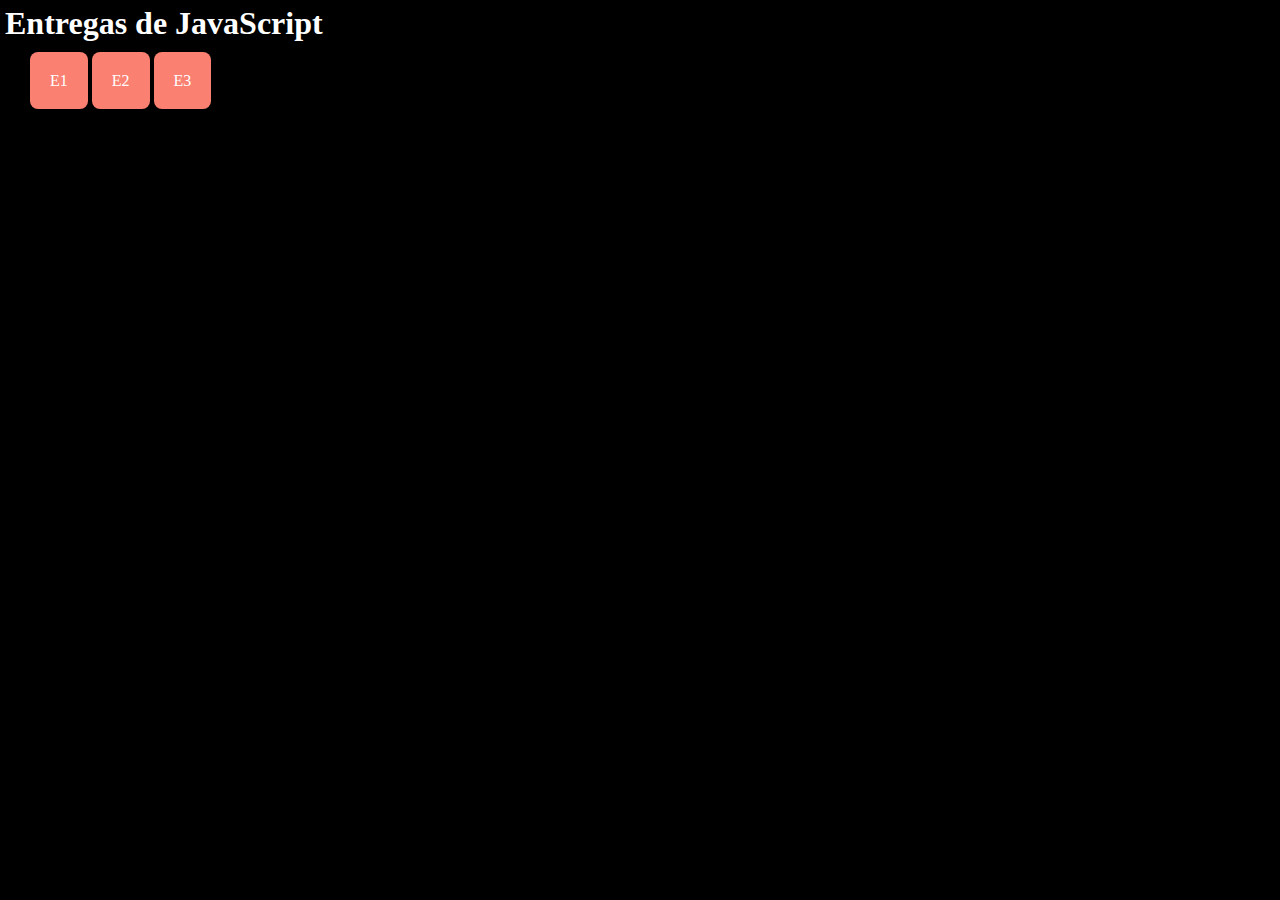
<file: index.html>
<!DOCTYPE html>
<html lang="en">
<head>
    <meta charset="UTF-8">
    <meta http-equiv="X-UA-Compatible" content="IE=edge">
    <meta name="viewport" content="width=device-width, initial-scale=1.0">
    <link rel="stylesheet" href="style.css">
    <title>CM - JavaScript</title>
</head>
<body>
    <h1>Entregas de JavaScript</h1>
    <div class="container">
        <a href="./E1 - Arrays, Funciones, Bucles/index.html" class="entrega">E1</a>
        <a href="./E2 - Array de Objetos, Bucles, Métodos/index.html" class="entrega">E2</a>
        <a href="./E3 - Eventos y manipulación del DOM/index.html" class="entrega">E3</a>
    </div>
</body>
</html>
</file>
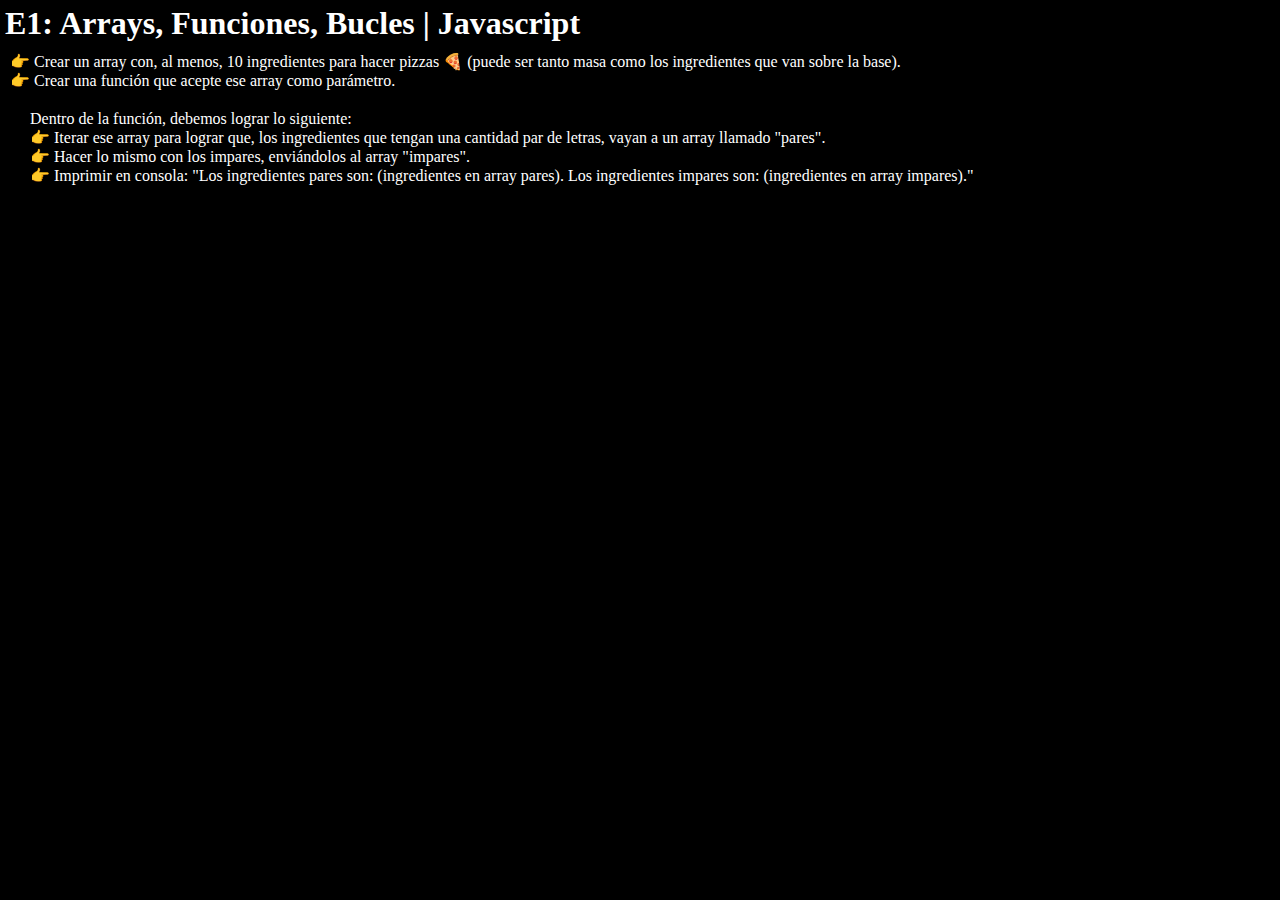
<file: E1 - Arrays, Funciones, Bucles/index.html>
<!DOCTYPE html>
<html lang="en">
<head>
    <meta charset="UTF-8">
    <meta http-equiv="X-UA-Compatible" content="IE=edge">
    <meta name="viewport" content="width=device-width, initial-scale=1.0">
    <link rel="stylesheet" href="../style.css">
    <title>E1 - JavaScript</title>
</head>
<body>
    <h1>E1: Arrays, Funciones, Bucles | Javascript</h1>
    <ul class="consigna">
        <li>👉 Crear un array con, al menos, 10 ingredientes para hacer pizzas 🍕 (puede ser tanto masa como los ingredientes que van sobre la base).</li>
        <li>👉 Crear una función que acepte ese array como parámetro. </li>
        <ul class="tips">
            Dentro de la función, debemos lograr lo siguiente: 
            <li>👉 Iterar ese array para lograr que, los ingredientes que tengan una cantidad par de letras, vayan a un array llamado "pares".</li>
            <li>👉 Hacer lo mismo con los impares, enviándolos al array "impares".</li>
            <li>👉 Imprimir en consola:  "Los ingredientes pares son: (ingredientes en array pares). 
                Los ingredientes impares son: (ingredientes en array impares)."
            </li>
        </ul>
    </ul>
    <script src="./main.js"></script>
</body>
</html>
</file>
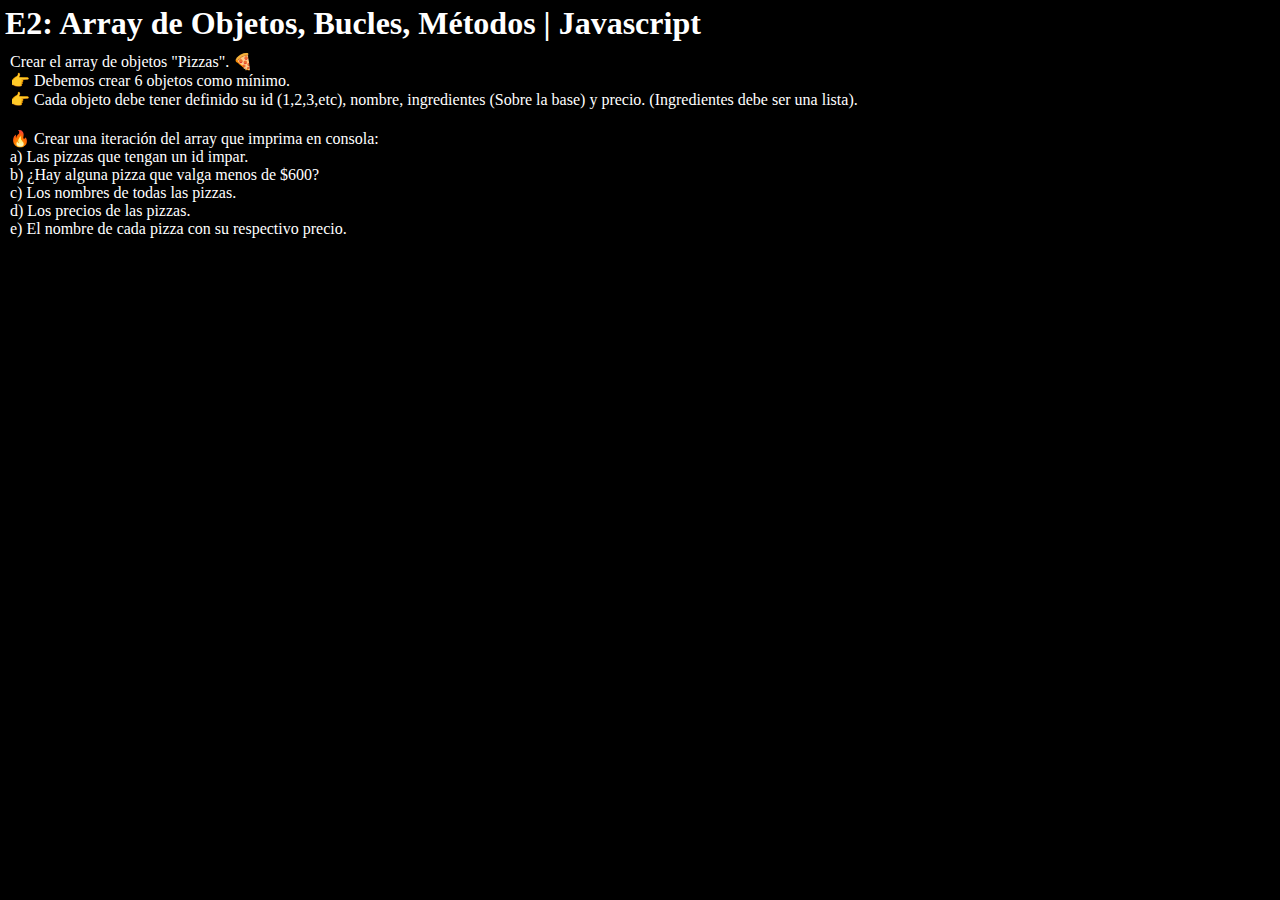
<file: E2 - Array de Objetos, Bucles, Métodos/index.html>
<!DOCTYPE html>
<html lang="en">
<head>
    <meta charset="UTF-8">
    <meta http-equiv="X-UA-Compatible" content="IE=edge">
    <meta name="viewport" content="width=device-width, initial-scale=1.0">
    <link rel="stylesheet" href="../style.css">
    <title>E2 - JavaScript</title>
</head>
<body>
    <h1>E2: Array de Objetos, Bucles, Métodos | Javascript</h1>
    <ul class="consigna">
        <li>Crear el array de objetos "Pizzas". 🍕</li>
        <li>👉 Debemos crear 6 objetos como mínimo.</li>
        <li>👉 Cada objeto debe tener definido su id (1,2,3,etc), nombre, ingredientes (Sobre la base) y precio. (Ingredientes debe ser una lista).</li>
        <li></li>
        <li class="margen">🔥 Crear una iteración del array que imprima en consola:</li>
        <li>a) Las pizzas que tengan un id impar.</li>
        <li>b) ¿Hay alguna pizza que valga menos de $600?</li>
        <li>c) Los nombres de todas las pizzas.</li>
        <li>d) Los precios de las pizzas.</li>
        <li>e) El nombre de cada pizza con su respectivo precio.</li>
    </ul>
    <script src="./main.js"></script>
</body>
</html>
</file>
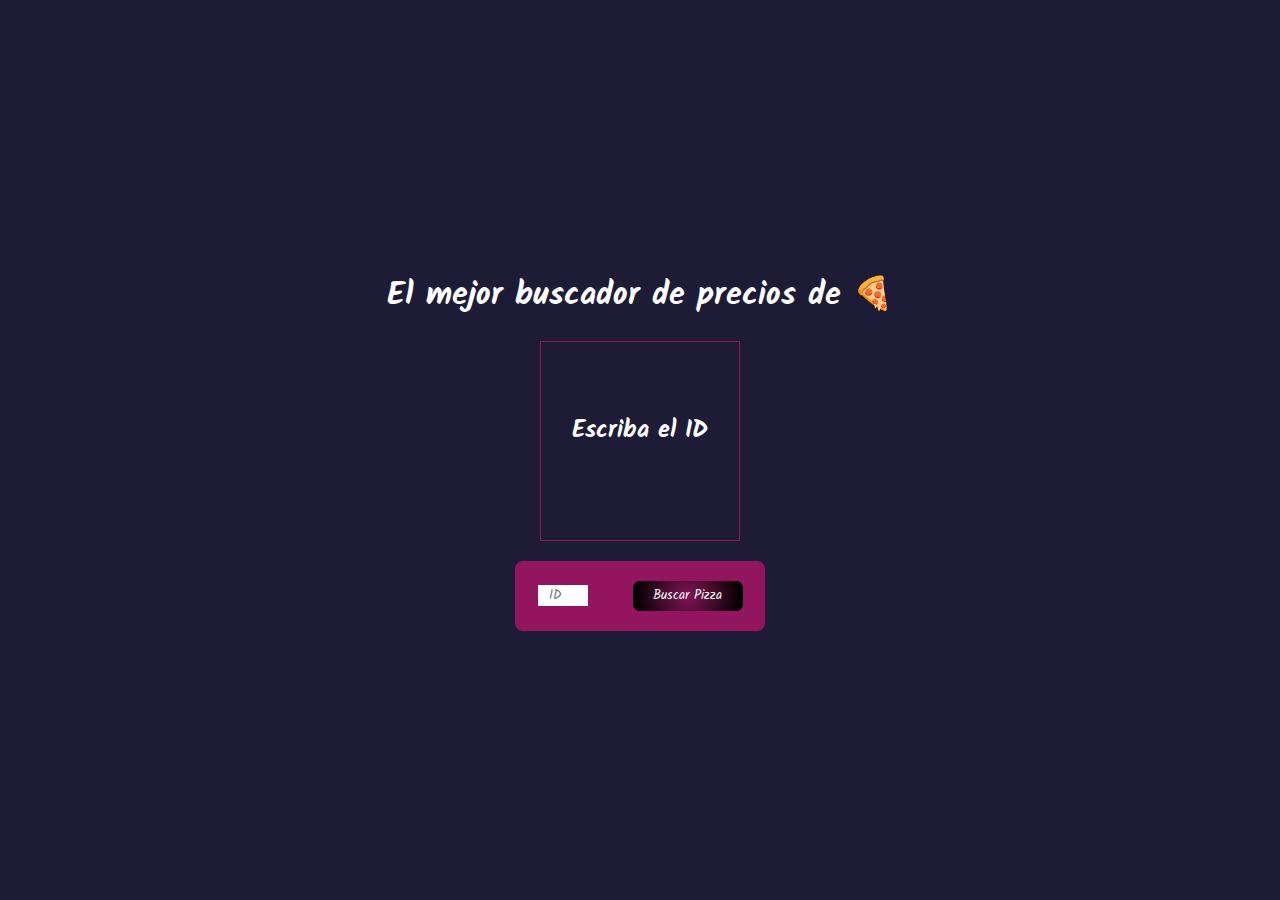
<file: E3 - Eventos y manipulación del DOM/index.html>
<!DOCTYPE html>
<html lang="en">
<head>
    <meta charset="UTF-8">
    <meta http-equiv="X-UA-Compatible" content="IE=edge">
    <meta name="viewport" content="width=device-width, initial-scale=1.0">
    <link rel="stylesheet" href="style.css">
    <title>E3 - JavaScript</title>
</head>
<body>
    <main>
        <h1>El mejor buscador de precios de 🍕</h1>
        <div class="info">
            <h2 id="nombrePizza">Escriba el ID</h2>
            <h4 id="precioPizza" class="precio"></h4>  
        </div>
        <div class="search">
            <input type="number" id="input" placeholder="ID">
            <button id="buscarPizza" class="btn">Buscar Pizza</button>
        </div>
    </main>

    <script src="./main.js"></script>
</body>
</html>
</file>
<file: style.css>
*{
    margin: 0;
    padding: 0;
    box-sizing: border-box;
}

body{
    background-color: black;
    color: white;
}

h1{
    margin: 5px;
}

a{
    text-decoration: none;
    color: white;
}

a:visited{
    color: white;
}

a:hover{
    background-color: rgb(165, 72, 62);
    transition: all 0.3s ease;
}

.container{
    margin: 30px;
}

.entrega{
    background-color: salmon;
    padding: 20px;
    border-radius: 8px;
}

ul li{
    list-style-type: none;
}

.consigna{
    margin: 10px;
}

.tips{
    margin: 20px;
}

.margen{
    margin-top: 20px;
}
</file>
<file: E3 - Eventos y manipulación del DOM/style.css>
@import url('https://fonts.googleapis.com/css2?family=Kalam&display=swap');

*{
    margin: 0;
    padding: 0;
    box-sizing: border-box;
}

body{
    background-image: url("https://www.lohberger.com/wp-content/uploads/2020/10/3095-scaled.jpg");
    background-position: center;
    background-size:cover;
    color: white;
    font-family: 'Kalam', cursive;
}

main{
    display: flex;
    flex-direction: column;
    justify-content: center;
    align-items: center;
    height: 100vh;
    background-color: rgba(6, 2, 32, 0.9);
}

.info{
    margin-top: 20px;
    border: 1px solid rgb(148, 21, 95);
    width: 200px;
    height: 200px;
    display: flex;
    flex-direction: column;
    justify-content: center;
    align-items: center;
}

.search{
    margin-top: 20px;
    background-color: rgb(148, 21, 95);
    height: 70px;
    width: 250px;
    display: flex;
    justify-content: space-around;
    align-items: center;
    border-radius: 8px;
}

.precio{
    margin: 10px;
    background-color: rgba(32, 179, 39, 0.616);
}

.error{
    position: absolute;
    top: 20px;
    right: 20px;
    background-color: #94155f;
    color: white;
    border-radius: 8px;
    padding: 10px;
}

.btn{
    width: 110px;
    height: 30px;
    border-radius: 7px;
    color: white;
    border: none;
    background: rgb(2,0,36);
    background: radial-gradient(circle, rgba(2,0,36,1) 1%, rgba(109, 21, 72, 0.5) 1%, rgba(0,0,0,1) 95%);
    cursor: pointer;
    font-family: 'Kalam', cursive;
}

#input{
    border: none;
    width: 50px;
    text-align: center;
    font-family: 'Kalam', cursive;
}
</file>
